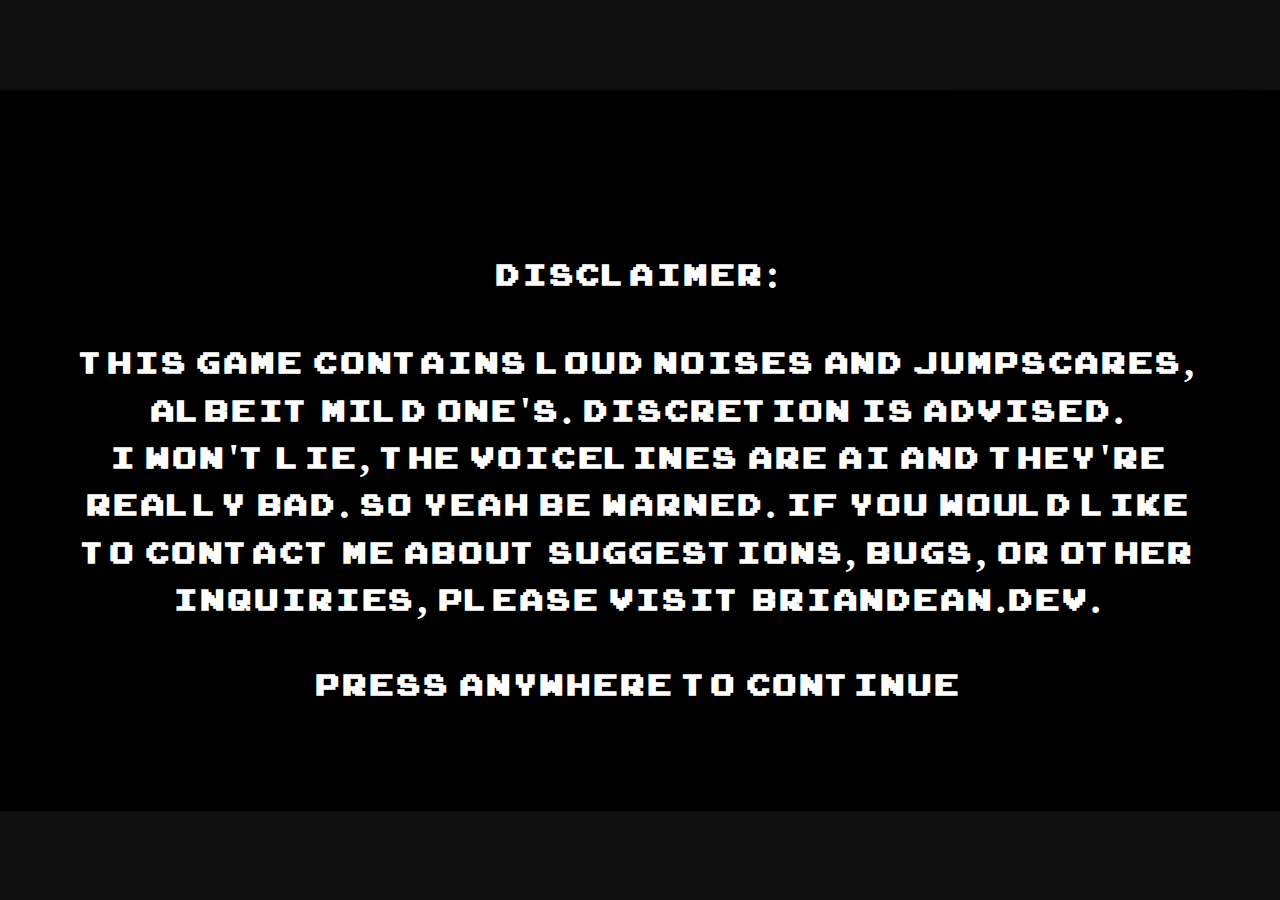
<file: index.html>
<!doctype html>
<html lang="en">
  <title>Five Nights At Jimmy's</title>
  <link rel="icon" href="/assets/images/favicon.png" />
  <meta
    name="description"
    content="Five Nights At Jimmy's is a FNAF fan game made by Brian Dean Ullery."
  />
  <audio id="bg" loop>
    <source src="assets/sounds/bg.mp3" type="audio/mpeg" />
  </audio>
  <style>
    @font-face {
      font-family: arcade;
      src: url(/assets/ARCADECLASSIC.TTF);
    }

    body {
      background: black;
    }

    #main {
      position: absolute;
      top: 50%;
      left: 50%;
      margin-top: -281.25px;
      margin-left: -500px;
      width: 1000px;
      height: 562.5px;
      background: url(/assets/images/TitleScreen.gif) no-repeat center center;
      background-size: contain;
    }

    #audioFullfillmentDiv {
      position: absolute;
      top: 0px;
      left: 0px;
      width: 100%;
      height: 100%;
      background: black;
      z-index: 1;
      color: white;
      text-align: center;
      transition: opacity 1s ease-out;
    }

    #audioFullfillmentText {
      opacity: 0;
      transition: opacity 1s ease-out;
      font-family: arcade;
      position: absolute;
      top: 50%;
      transform: translateY(-50%);
      padding: 50px;
      letter-spacing: 3px;
    }

    .btn {
      position: absolute;
      left: 213px;
      width: 175px;
      height: 62px;
      opacity: 0;
      cursor: pointer;
    }
  </style>

  <body oncontextmenu="return false;" onload="fullfillAudioRequirements()">
    <div id="main">
      <button
        class="btn"
        style="top: 158px"
        onclick="document.getElementById('audioFullfillmentDiv').style.opacity = '1'; document.body.style.background = 'black'; $('#bg').animate({volume: 0}, 1000); setTimeout(()=>{document.getElementById('bg').pause(); window.location !== window.parent.location ? window.location.href = '/nightHTMLs/night'+localStorage.getItem('night')+'.html' : document.getElementsByTagName('iframe')[0].style.display = 'block';document.getElementsByTagName('iframe')[0].src = '/nightHTMLs/night'+(localStorage.getItem('night') || 1)+'.html'},1000);"
      ></button
      ><br />
      <button
        class="btn"
        style="top: 231px"
        onclick="localStorage.setItem('night', 1)"
      ></button>
      <button
        style="
          position: absolute;
          top: 9px;
          right: 16px;
          background-color: transparent;
          border: none;
          outline: none;
          cursor: pointer;
          opacity: 0.7;
          color: white;
          font-size: 20px;
        "
        onclick="if(document.fullscreenElement){document.exitFullscreen();}else{document.documentElement.requestFullscreen();}"
      >
        &#x26F6;
      </button>
      <div
        id="audioFullfillmentDiv"
        onclick='document.getElementById("audioFullfillmentText").style.opacity = "0"; setTimeout(() => {this.style.opacity = "0"; this.style.pointerEvents = "none"; document.getElementById("bg").play(); }, 1000);'
      >
        <h1 id="audioFullfillmentText">
          DISCLAIMER:<br /><br />This game contains loud noises and jumpscares,
          albeit mild one's. Discretion is advised.<br />I won't lie, the
          voicelines are AI and they're really bad. So yeah be warned. If you
          would like to contact me about suggestions, bugs, or other inquiries,
          please visit briandean.dev.<br /><br />Press anywhere to continue
        </h1>
      </div>
    </div>
    <iframe
      style="
        display: none;
        position: absolute;
        left: 0px;
        top: 0px;
        width: 100vw;
        height: 100vh;
        border: none;
        background: black;
      "
    ></iframe>
    <script src="../jquery.min.js"></script>
    <script>
      fit();
      window.addEventListener("message", function (event) {
        if (typeof event.data != "object")
          localStorage.setItem("night", event.data);
      });
      if (!localStorage.getItem("night")) {
        localStorage.setItem("night", 1);
      }

      function fit() {
        var prevR = 0;
        var r = 1;
        while (r != prevR) {
          prevR = r;
          var width = document.getElementById("main").offsetWidth;
          var height = document.getElementById("main").offsetHeight;
          var windowWidth = $(document).outerWidth();
          var windowHeight = $(document).outerHeight();
          var r = 1;
          r = Math.min(windowWidth / width, windowHeight / height);

          $("#main").css({
            "-webkit-transform": "scale(" + r + ")",
            "-moz-transform": "scale(" + r + ")",
            "-ms-transform": "scale(" + r + ")",
            "-o-transform": "scale(" + r + ")",
            transform: "scale(" + r + ")",
          });
        }
        document.body.style.transition = "background 1s ease-out";
        document.body.style.background = "#0f0f0f";
      }

      window.addEventListener("resize", fit);

      document.getElementById("audioFullfillmentText").style.opacity = "1";
      function fullfillAudioRequirements() {
        if (window.location !== window.parent.location) {
          document.getElementById("audioFullfillmentText").style.display =
            "none";
          document.getElementById("audioFullfillmentDiv").style.opacity = "0";
          document.getElementById("audioFullfillmentDiv").style.pointerEvents =
            "none";
          document.getElementById("bg").play();
        }
      }
    </script>
  </body>
</html>
</file>
